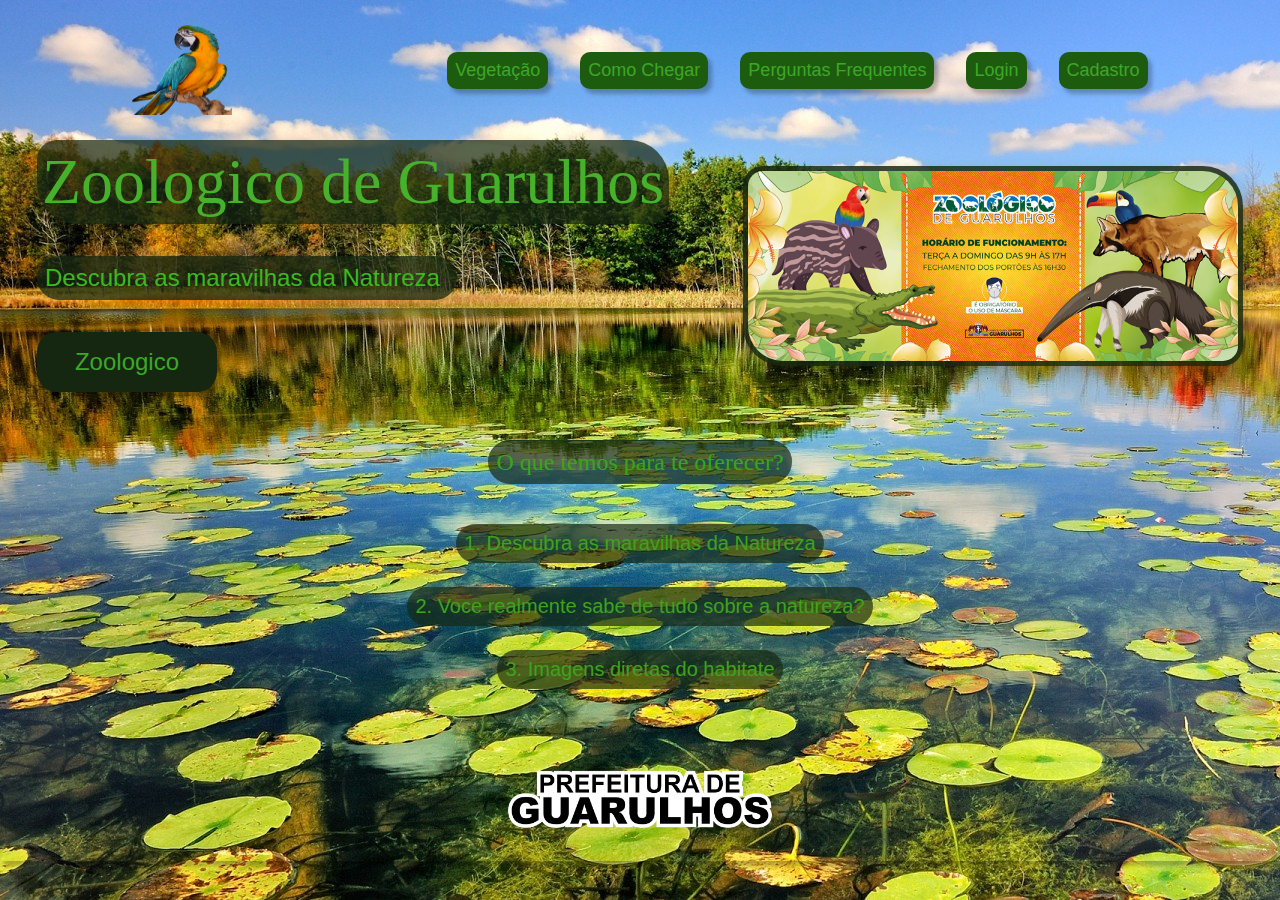
<file: Index.html>
<!DOCTYPE html>
<html lang="pt-BR">

<head>
    <meta charset="UTF-8">
    <meta http-equiv="X-UA-Compatible" content="IE=edge">
    <meta name="viewport" content="width=device-width, initial-scale=1.0">
    <meta name="description" content="Descubra tudo que achamos e curiosidades que temos sobre o espaço">
    <title>Zoologico de Guarulhos - Descubra a Natureza</title>
    <link rel="stylesheet" href="Index.css">
</head>

<body>
    <header class="cabecalho">
      <img class="cabecalho-imagem" src="Ave.png" width= "100px">
      <nav class="cabecalho-menu">
        <a class= "cabecalho-menu-login" href="Vegetação.html">Vegetação</a>
          <a class= "cabecalho-menu-login" href="ComoChegar.html">Como Chegar</a>
          <a class= "cabecalho-menu-login" href="Perguntas.html">Perguntas Frequentes</a>
          <a class= "cabecalho-menu-login"  href="Login.html">Login</a>
          <a class= "cabecalho-menu-login" href="Cadastro.html">Cadastro</a>
        </nav>
    </header>
    
    <main class="conteudo">
        <section class="conteudo-principal">
            <div class="conteudo-principal-escrito">
                <h1 class="conteudo-principal-escrito-titulo">Zoologico de Guarulhos</h1>
                <h2 class="conteudo-principal-escrito-subtitulo">Descubra as maravilhas da Natureza</h2>
                <a class="conteudo-principal-escrito-botao" href="Zoologico.html">Zoologico</a>
            </div>
            <div id="slider">
                <img class="conteudo-principal-imagem selected"src="Capa.jpg">
                <img class="conteudo-principal-imagem "src="Macaco.jpg">
                <img class="conteudo-principal-imagem "src="Papagaio.jpg">
            </div>
            
        </section>

        <section class="conteudo-secundario">
            <h3 class="conteudo-secundario-titulo">O que temos para te oferecer?</h3>
            <p class="conteudo-secundario-paragrafo">1. Descubra as maravilhas da <strong>Natureza</strong></p>
            <p class="conteudo-secundario-paragrafo">2. Voce realmente sabe de <strong>tudo sobre a natureza?</strong></p>
            <p class="conteudo-secundario-paragrafo">3. Imagens <strong>diretas</strong> do habitate</p>
        </section>
    </main>

    <footer class="rodape">
        <img class="rodape-imagem"src="Prefeitura.png">
    </footer>
<script type="text/javascript" src="Script.js"></script>
</body>
</html>
</file>
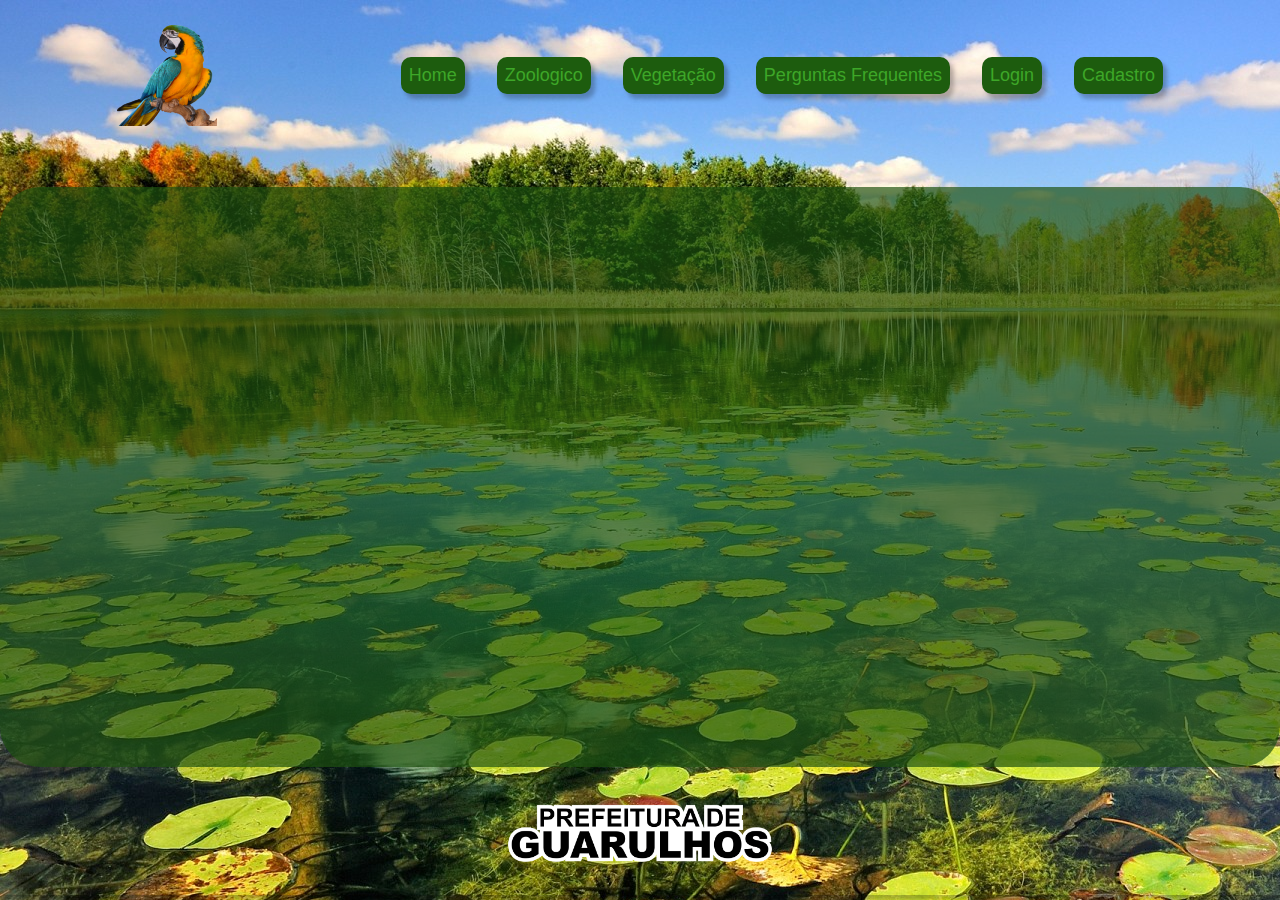
<file: ComoChegar.html>
<!DOCTYPE html>
<html lang="pt-BR">

<head>
    <meta charset="UTF-8">
    <meta http-equiv="X-UA-Compatible" content="IE=edge">
    <meta name="viewport" content="width=device-width, initial-scale=1.0">
    <meta name="description" content="Descubra tudo que achamos e curiosidades que temos sobre o espaço">
    <title>Zoologico de Guarulhos - Descubra a Natureza</title>
    <link rel="stylesheet" href="ComoChegar.css">
</head>

<body>
    <header class="cabecalho">
      <img class="cabecalho-imagem" src="Ave.png" width= "100px" >
      <nav class="cabecalho-menu">
          <a class= "cabecalho-menu-login" href="Index.html">Home</a>
          <a class= "cabecalho-menu-login" href="Zoologico.html">Zoologico</a>
          <a class= "cabecalho-menu-login" href="Vegetação.html">Vegetação</a>
          <a class= "cabecalho-menu-login" href="Perguntas.html">Perguntas Frequentes</a>
          <a class= "cabecalho-menu-login"  href="Login.html">Login</a>
          <a class= "cabecalho-menu-login" href="Cadastro.html">Cadastro</a>
        </nav>
    </header>

        <section>
            <br><br>
            <iframe class="maps" src="https://www.google.com/maps/embed?pb=!1m18!1m12!1m3!1d3660.4922215537113!2d-46.55454648487372!3d-23.442703163106625!2m3!1f0!2f0!3f0!3m2!1i1024!2i768!4f13.1!3m3!1m2!1s0x94cef4ffea13bf09%3A0xb8d85899781b01d4!2sZool%C3%B3gico%20Municipal%20de%20Guarulhos!5e0!3m2!1spt-BR!2sbr!4v1650365391161!5m2!1spt-BR!2sbr" width="600" height="450" style="border:0;" allowfullscreen="" loading="lazy" referrerpolicy="no-referrer-when-downgrade"></iframe>
        </section>

    <footer class="rodape">
        <img class="rodape-imagem"src="Prefeitura.png">
    </footer>

</body>
</html>
</file>
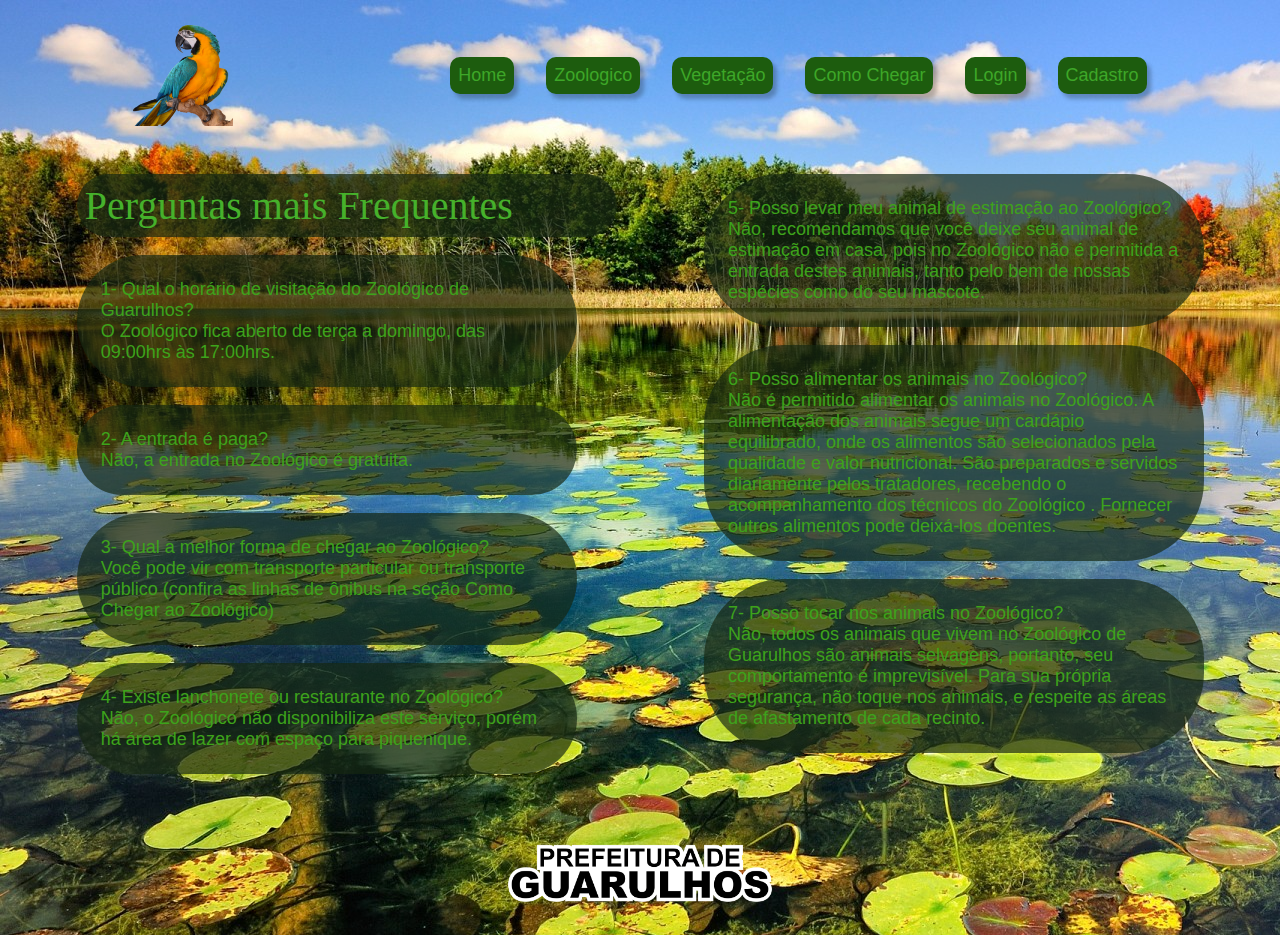
<file: Perguntas.html>
<!DOCTYPE html>
<html lang="pt-BR">

<head>
    <meta charset="UTF-8">
    <meta http-equiv="X-UA-Compatible" content="IE=edge">
    <meta name="viewport" content="width=device-width, initial-scale=1.0">
    <meta name="description" content="Descubra tudo que achamos e curiosidades que temos sobre o espaço">
    <title>Zoologico de Guarulhos - Descubra a Natureza</title>
    <link rel="stylesheet" href="Perguntas.css">
</head>

<body>
    <header class="cabecalho">
      <img class="cabecalho-imagem" src="Ave.png" width= "100px" >
      <nav class="cabecalho-menu">
          <a class= "cabecalho-menu-login" href="Index.html">Home</a>
          <a class= "cabecalho-menu-login" href="Zoologico.html">Zoologico</a>
          <a class= "cabecalho-menu-login" href="Vegetação.html">Vegetação</a>
          <a class= "cabecalho-menu-login"href="ComoChegar.html">Como Chegar</a>
          <a class= "cabecalho-menu-login"  href="Login.html">Login</a>
          <a class= "cabecalho-menu-login" href="Cadastro.html">Cadastro</a>
        </nav>
    </header>
    <main class="conteudo">
        <section class="conteudo-principal">
            <div class="conteudo-principal-escrito">
                <h1 class="conteudo-principal-escrito-titulo"> Perguntas mais Frequentes</h1><br>
                <h2 class="conteudo-secundario-paragrafo">1- Qual o horário de visitação do Zoológico de Guarulhos? <br> O Zoológico fica aberto de terça a domingo, das 09:00hrs às 17:00hrs.</h2><br>
                <h2 class="conteudo-secundario-paragrafo">2- A entrada é paga? <br>Não, a entrada no Zoológico é gratuita.</h2><br>
                <h2 class="conteudo-secundario-paragrafo">3- Qual a melhor forma de chegar ao Zoológico?<br>Você pode vir com transporte particular ou transporte público (confira as linhas de ônibus na seção Como Chegar ao Zoológico)</h2><br>
                <h2 class="conteudo-secundario-paragrafo">4- Existe lanchonete ou restaurante no Zoológico?<br>Não, o Zoológico não disponibiliza este serviço, porém há área de lazer com espaço para piquenique.</h2><br>
            </div>
            <div class="conteudo-principal-escrito">
                <h2 class="conteudo-secundario-paragrafo">5- Posso levar meu animal de estimação ao Zoológico?<br>Não, recomendamos que você deixe seu animal de estimação em casa, pois no Zoológico não é permitida a entrada destes animais, tanto pelo bem de nossas espécies como do seu mascote.</h2><br>
                <h2 class="conteudo-secundario-paragrafo">6- Posso alimentar os animais no Zoológico?<br>Não é permitido alimentar os animais no Zoológico. A alimentação dos animais segue um cardápio equilibrado, onde os alimentos são selecionados pela qualidade e valor nutricional. São preparados e servidos diariamente pelos tratadores, recebendo o acompanhamento dos técnicos do Zoológico . Fornecer outros alimentos pode deixá-los doentes.</h2><br>
                <h2 class="conteudo-secundario-paragrafo">7- Posso tocar nos animais no Zoológico?<br> Não, todos os animais que vivem no Zoológico de Guarulhos são animais selvagens, portanto, seu comportamento é imprevisível. Para sua própria segurança, não toque nos animais, e respeite as áreas de afastamento de cada recinto.</h2>
            </div>

        </section>

    <footer class="rodape">
        <img class="rodape-imagem"src="Prefeitura.png">
    </footer>

</body>
</html>
</file>
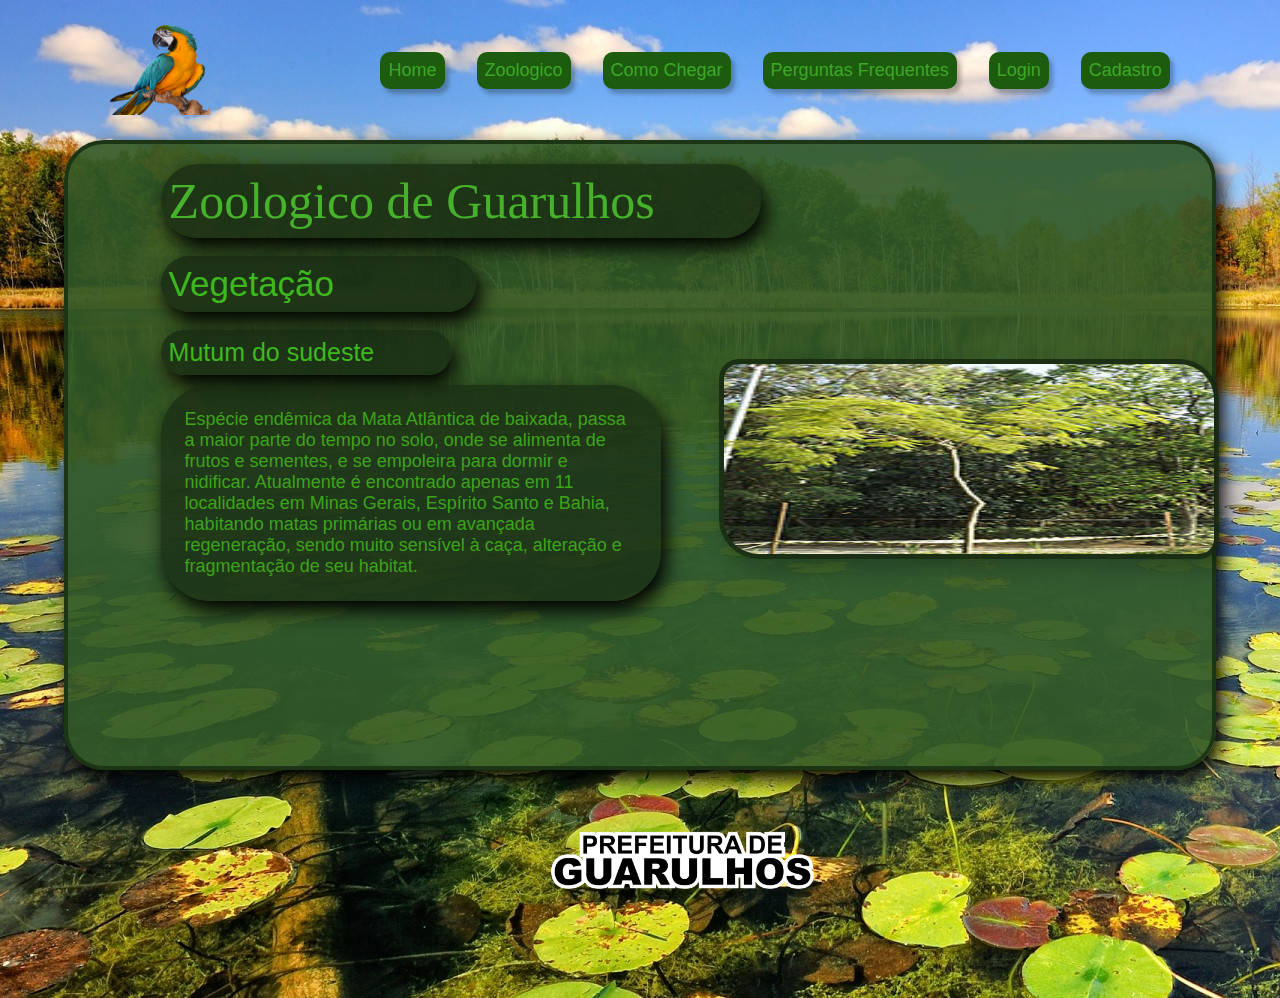
<file: Vegetação.html>
<!DOCTYPE html>
<html lang="pt-BR">

<head>
    <meta charset="UTF-8">
    <meta http-equiv="X-UA-Compatible" content="IE=edge">
    <meta name="viewport" content="width=device-width, initial-scale=1.0">
    <meta name="description" content="Descubra tudo que achamos e curiosidades que temos sobre o espaço">
    <title>Zoologico de Guarulhos - Descubra a Natureza</title>
    <link rel="stylesheet" href="Vegetação.css">
</head>

<body>
    <header class="cabecalho">
      <img class="cabecalho-imagem" src="Ave.png" width= "100px">
      <nav class="cabecalho-menu">
          <a class= "cabecalho-menu-login" href="Index.html">Home</a>
          <a class= "cabecalho-menu-login" href="Zoologico.html">Zoologico</a>
          <a class= "cabecalho-menu-login" href="ComoChegar.html">Como Chegar</a>
          <a class= "cabecalho-menu-login" href="Perguntas.html">Perguntas Frequentes</a>
          <a class= "cabecalho-menu-login"  href="Login.html">Login</a>
          <a class= "cabecalho-menu-login" href="Cadastro.html">Cadastro</a>
        </nav>
    </header>
    
    <main class="conteudo">
        <section class="conteudo-principal">
            <div class="conteudo-principal-escrito">
                <h1 class="conteudo-principal-escrito-titulo">Zoologico de Guarulhos</h1><br>
                <h2 class="conteudo-principal-escrito-subtitulo"> Vegetação</h2><br>
                <h2 class="conteudo-principal-escrito-subtitulo-subtitulo"> Mutum do sudeste</h2>
                <h2 class="conteudo-secundario-paragrafo"> Espécie endêmica da Mata Atlântica de baixada, passa a maior parte do tempo no solo, onde se alimenta de frutos e sementes, e se empoleira para dormir e nidificar. Atualmente é encontrado apenas em 11 localidades em Minas Gerais, Espírito Santo e Bahia, habitando matas primárias ou em avançada regeneração, sendo muito sensível à caça, alteração e fragmentação de seu habitat.</h2><br>
            </div>

            <div class="Animais">
                <img class="conteudo-principal-imagem "src="Mato.jpg">
            </div>
            
        </section>
        <footer class="rodape">
            <img class="rodape-imagem"src="Prefeitura.png">
        </footer>
    </main>    



</body>
</html>
</file>
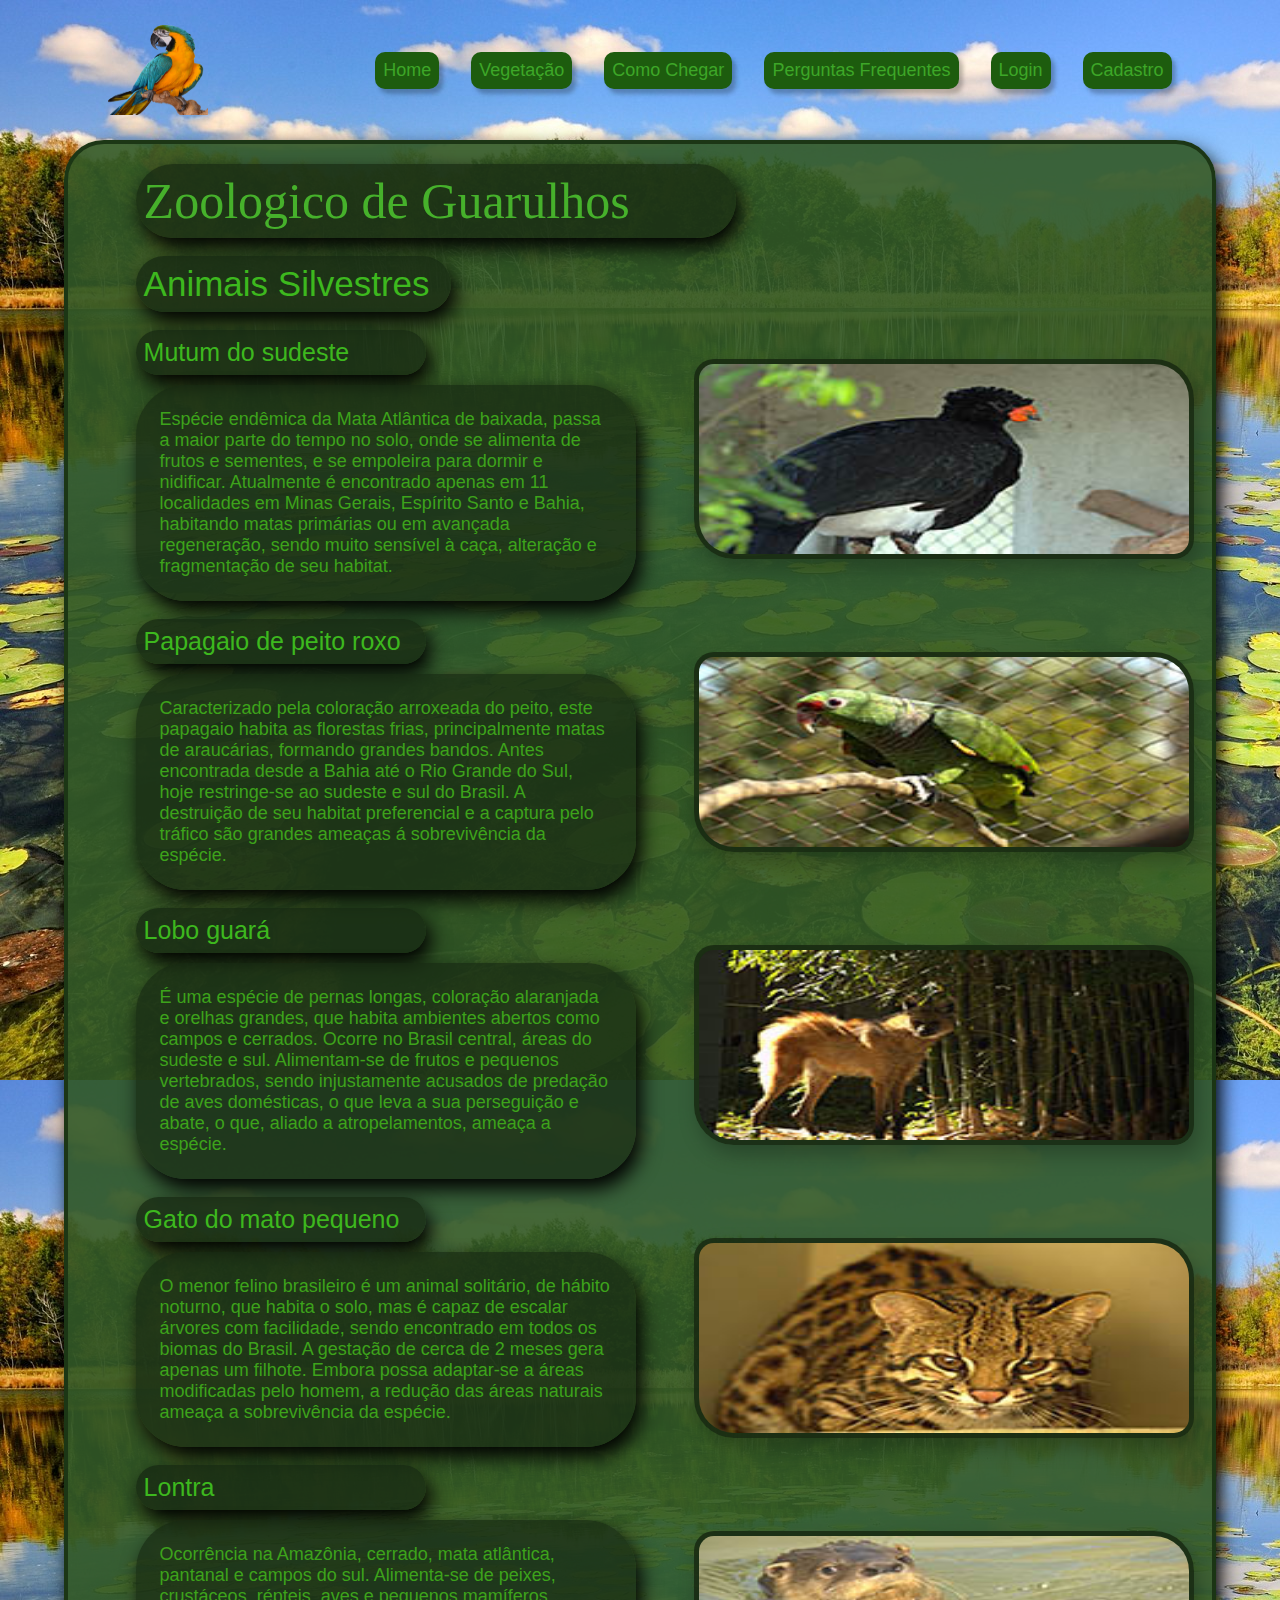
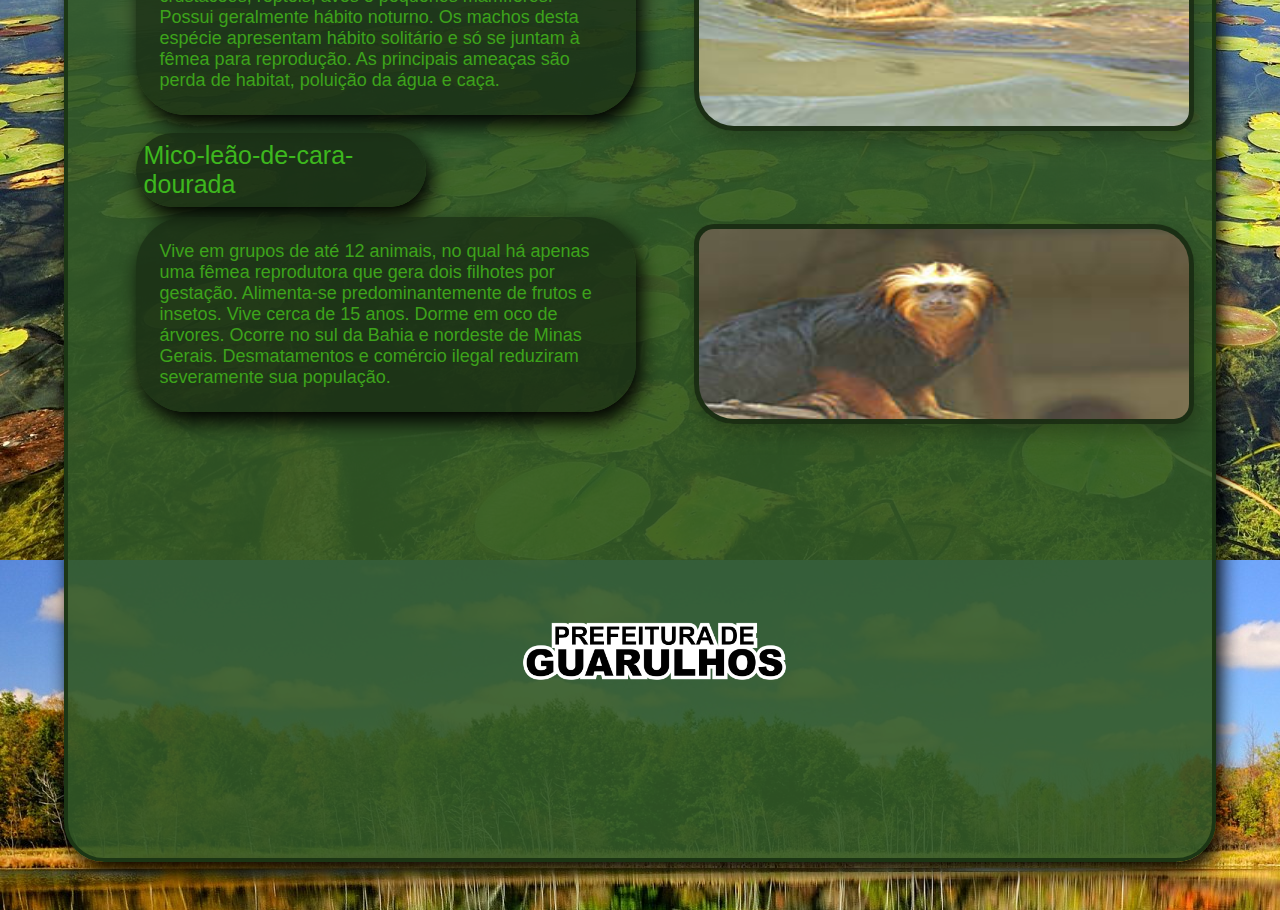
<file: Zoologico.html>
<!DOCTYPE html>
<html lang="pt-BR">

<head>
    <meta charset="UTF-8">
    <meta http-equiv="X-UA-Compatible" content="IE=edge">
    <meta name="viewport" content="width=device-width, initial-scale=1.0">
    <meta name="description" content="Descubra tudo que achamos e curiosidades que temos sobre o espaço">
    <title>Zoologico de Guarulhos - Descubra a Natureza</title>
    <link rel="stylesheet" href="Zoologico.css">
</head>

<body>
    <header class="cabecalho">
      <img class="cabecalho-imagem" src="Ave.png" width= "100px">
      <nav class="cabecalho-menu">
          <a class= "cabecalho-menu-login" href="Index.html">Home</a>
          <a class= "cabecalho-menu-login" href="Vegetação.html">Vegetação</a>
          <a class= "cabecalho-menu-login" href="ComoChegar.html">Como Chegar</a>
          <a class= "cabecalho-menu-login" href="Perguntas.html">Perguntas Frequentes</a>
          <a class= "cabecalho-menu-login"  href="Login.html">Login</a>
          <a class= "cabecalho-menu-login" href="Cadastro.html">Cadastro</a>
        </nav>
    </header>
    
    <main class="conteudo">
        <section class="conteudo-principal">
            <div class="conteudo-principal-escrito">
                <h1 class="conteudo-principal-escrito-titulo">    Zoologico de Guarulhos</h1><br>
                <h2 class="conteudo-principal-escrito-subtitulo"> Animais Silvestres</h2><br>
                <h2 class="conteudo-principal-escrito-subtitulo-subtitulo"> Mutum do sudeste</h2>
                <h2 class="conteudo-secundario-paragrafo"> Espécie endêmica da Mata Atlântica de baixada, passa a maior parte do tempo no solo, onde se alimenta de frutos e sementes, e se empoleira para dormir e nidificar. Atualmente é encontrado apenas em 11 localidades em Minas Gerais, Espírito Santo e Bahia, habitando matas primárias ou em avançada regeneração, sendo muito sensível à caça, alteração e fragmentação de seu habitat.</h2><br>
                <h2 class="conteudo-principal-escrito-subtitulo-subtitulo">Papagaio de peito roxo </h2>
                <h2 class="conteudo-secundario-paragrafo">Caracterizado pela coloração arroxeada do peito, este papagaio habita as florestas frias, principalmente matas de araucárias, formando grandes bandos. Antes encontrada desde a Bahia até o Rio Grande do Sul, hoje restringe-se ao sudeste e sul do Brasil. A destruição de seu habitat preferencial e a captura pelo tráfico são grandes ameaças á sobrevivência da espécie.</h2><br>
                <h2 class="conteudo-principal-escrito-subtitulo-subtitulo">Lobo guará</h2>
                <h2 class="conteudo-secundario-paragrafo">É uma espécie de pernas longas, coloração alaranjada e orelhas grandes, que habita ambientes abertos como campos e cerrados. Ocorre no Brasil central, áreas do sudeste e sul. Alimentam-se de frutos e pequenos vertebrados, sendo injustamente acusados de predação de aves domésticas, o que leva a sua perseguição e abate, o que, aliado a atropelamentos, ameaça a espécie.</h2><br>
                <h2 class="conteudo-principal-escrito-subtitulo-subtitulo">Gato do mato pequeno</h2>
                <h2 class="conteudo-secundario-paragrafo">O menor felino brasileiro é um animal solitário, de hábito noturno, que habita o solo, mas é capaz de escalar árvores com facilidade, sendo encontrado em todos os biomas do Brasil. A gestação de cerca de 2 meses gera apenas um filhote. Embora possa adaptar-se a áreas modificadas pelo homem, a redução das áreas naturais ameaça a sobrevivência da espécie.</h2><br>
                <h2 class="conteudo-principal-escrito-subtitulo-subtitulo">Lontra</h2>
                <h2 class="conteudo-secundario-paragrafo">Ocorrência na Amazônia, cerrado, mata atlântica, pantanal e campos do sul. Alimenta-se de peixes, crustáceos, répteis, aves e pequenos mamíferos. Possui geralmente hábito noturno. Os machos desta espécie apresentam hábito solitário e só se juntam à fêmea para reprodução. As principais ameaças são perda de habitat, poluição da água e caça.</h2><br>
                <h2 class="conteudo-principal-escrito-subtitulo-subtitulo">Mico-leão-de-cara-dourada</h2>
                <h2 class="conteudo-secundario-paragrafo">Vive em grupos de até 12 animais, no qual há apenas uma fêmea reprodutora que gera dois filhotes por gestação. Alimenta-se predominantemente de frutos e insetos. Vive cerca de 15 anos. Dorme em oco de árvores. Ocorre no sul da Bahia e nordeste de Minas Gerais. Desmatamentos e comércio ilegal reduziram severamente sua população.</h2>
            </div>

            <div class="Animais">
                <img class="conteudo-principal-imagem "src="Ave1.jpg">
                <img class="conteudo-principal-imagem "src="Ave3.jpg">
                <img class="conteudo-principal-imagem "src="Animal1.jpg">
                <img class="conteudo-principal-imagem "src="Animal2.jpg">
                <img class="conteudo-principal-imagem "src="Animal3.jpg">
                <img class="conteudo-principal-imagem "src="Animal4.jpg">
            </div>
            
        </section>
        <footer class="rodape">
            <img class="rodape-imagem"src="Prefeitura.png">
        </footer>
    </main>    



</body>
</html>
</file>
<file: Index.css>
@import url('https://fonts.googleapis.com/css2?family=Fredoka+One&display=swap');

    * {
    margin: 0;
    padding: 0;
    box-sizing: border-box;
    text-decoration: none;
    }

    body {
    font-size: 100%;
    background-image: url(Floresta.jpg);
    }

    .cabecalho {
    display: flex;
    flex-direction: row;
    align-items: center;
    justify-content: space-around;
    padding: 25px;
    }

    .cabecalho-imagem {
    height: 90px;
    }

    .cabecalho-menu {
    display: flex;
    gap: 32px;
    }

    .cabecalho-menu-item {
    font-family: 'Sarala', sans-serif;
    color: #1c3615;
    font-weight: 400;
    font-size: 18px
    }

    .conteudo {
    margin-bottom: 48px;
    }

    .conteudo-principal {
    display: flex;
    flex-direction: row;
    align-items: center;
    justify-content: space-around;
    }

    .conteudo-principal-escrito {
    display: flex;
    flex-direction: column;
    gap: 32px;
    }

    .conteudo-principal-escrito-titulo {
    font-family: 'Righteous', cursive;
    font-weight: 400;
    font-size: 64px;
    color: #46b12b;
    padding: 5px; background-color: #162711b6;
    border-radius: 20px 40px;
    }

    .conteudo-principal-escrito-subtitulo {
    font-family: 'Sarala', sans-serif;
    font-weight: 400;
    font-size: 24px;
    color: #3db81e;
    padding: 8px; background-color: #162711be; width: 420px;
    border-radius: 40px 40px;
    }

    .conteudo-principal-escrito-botao {
    background-color: #162711;
    width: 180px;
    height: 60px;
    border: none;
    box-shadow: 4px 5px 4px rgba(0, 0, 0, 0.25);
    border-radius: 20px;
    font-family: 'Sarala', sans-serif;
    font-weight: 400px;
    font-size: 24px;
    display: flex;
    align-items: center;
    justify-content: center;
    color: #3da728;
    }

    .cabecalho-menu-login{
    padding: 8px;
    background-color: #1d5c0e;
    border-radius: 10px;
    box-shadow: 4px 5px 4px rgba(0, 0, 0, 0.25);
    font-family: 'Sarala', sans-serif;
    color: #3da728;
    font-weight: 400;
    font-size: 18px
    }

    .cabecalho-menu-login:hover{
    background-color: #1c3615;
    box-shadow: 4px 5px 4px rgba(0, 0, 0, 0.25);
    }

    .conteudo-principal-escrito-botao:hover {
    background-color:#173b0d;
    box-shadow: 4px 5px 4px rgba(0, 0, 0, 0.25);
    }

    .conteudo-principal-imagem {
    height: 200px;
    width: 500px;
    padding: 5px; background-color: #162711d7;
    border-radius: 20px 40px;
    box-shadow: 5px 10px 20px rgba(0, 0, 0, 0.25); color: #000000;
    transition: all 1s;
    }

    #slider{
        height: 200px;
        width: 500px;
        position: relative;
    }

    #slider img{
        opacity: 0;
        position: absolute;
        height: 200px;
        width: 500px;
        object-fit: fill;
    }
    #slider img.selected{
        opacity: 1;

    }
    .conteudo-secundario {
    display: flex;
    flex-direction: column;
    align-items: center;
    gap: 24px;
    margin-top: 48px;
    }

    .conteudo-secundario-titulo {
    border-top: 0.4px solid #1b3a1b;
    padding-top: 48px;
    font-family: 'Righteous', cursive;
    font-weight: 400;
    font-size: 24px;
    color: #35a718;
    margin-bottom: 16px;
    padding: 8px; background-color: #162711af;
    border-radius: 40px 40px;
    }
    

    .conteudo-secundario-paragrafo {
    font-family: 'Sarala', sans-serif;
    font-weight: 300;
    font-size: 20px;
    color: #3da31b;
    padding: 8px; background-color: #162711af;
    border-radius: 40px 40px;
    }

    .rodape {
        padding: 32px;
        box-shadow: 4px 5px 4px rgba(0, 0, 0, 0.25);
    }

    .rodape-imagem {
    height: 60px;
    display: block;
    margin: 0 auto;
    }
</file>
<file: ComoChegar.css>
@import url('https://fonts.googleapis.com/css2?family=Fredoka+One&display=swap');

    * {
    margin: 0;
    padding: 0;
    box-sizing: border-box;
    text-decoration: none;
    }

    body {
    font-size: 100%;
    background-image: url(Floresta.jpg);
    }

    .cabecalho {
    display: flex;
    flex-direction: row;
    align-items: center;
    justify-content: space-around;
    padding: 25px;
    }

    .cabecalho-menu {
    display: flex;
    gap: 32px;
    }

    .cabecalho-menu-item {
    font-family: 'Sarala', sans-serif;
    color: #1c3615;
    font-weight: 400;
    font-size: 18px
    }

    .cabecalho-menu-login{
    padding: 8px;
    background-color: #1d5c0e;
    border-radius: 10px;
    box-shadow: 4px 5px 4px rgba(0, 0, 0, 0.25);
    font-family: 'Sarala', sans-serif;
    color: #3da728;
    font-weight: 400;
    font-size: 18px
    }

    .cabecalho-menu-login:hover{
    background-color: #1c3615;
    box-shadow: 4px 5px 4px rgba(0, 0, 0, 0.25);
    }  
    .maps {
        width: 100%;
        height: 580px;
        background-color: grey;
        padding: 8px; background-color: #1d500eaf;
        border-radius: 40px 40px;
    }
    .rodape {
        padding: 32px;
        box-shadow: 4px 5px 4px rgba(0, 0, 0, 0.25);
    }

    .rodape-imagem {
    height: 60px;
    display: block;
    margin: 0 auto;
    }
</file>
<file: Perguntas.css>
@import url('https://fonts.googleapis.com/css2?family=Fredoka+One&display=swap');

    * {
    margin: 0;
    padding: 0;
    box-sizing: border-box;
    text-decoration: none;
    }

    body {
    font-size: 100%;
    background-image: url(Floresta.jpg);
    }

    .cabecalho {
    display: flex;
    flex-direction: row;
    align-items: center;
    justify-content: space-around;
    padding: 25px;
    }

    .cabecalho-menu {
    display: flex;
    gap: 32px;
    }

    .cabecalho-menu-item {
    font-family: 'Sarala', sans-serif;
    color: #1c3615;
    font-weight: 400;
    font-size: 18px
    }

    .cabecalho-menu-login{
    padding: 8px;
    background-color: #1d5c0e;
    border-radius: 10px;
    box-shadow: 4px 5px 4px rgba(0, 0, 0, 0.25);
    font-family: 'Sarala', sans-serif;
    color: #3da728;
    font-weight: 400;
    font-size: 18px
    }

    .cabecalho-menu-login:hover{
    background-color: #1c3615;
    box-shadow: 4px 5px 4px rgba(0, 0, 0, 0.25);
    }  
    .conteudo-principal{
        width: 98vw;
        height: 70vh; 
        display: flex;
        flex-direction: row;
        align-items: center;
        justify-content: space-around;
    }
    .conteudo-principal-escrito{
        width: 37vw;
        height: 65vh; 
    }
    .conteudo-principal-escrito-titulo {
    font-family: 'Righteous', cursive;
    font-weight: 300;
    font-size: 40px;
    color: #46b12b;
    padding: 8px; background-color: #162711b6; width: 540px;
    border-radius: 80px 80px;
     }
     .conteudo-secundario-paragrafo {
     font-family: 'Sarala', sans-serif;
     font-weight: 300;
     font-size: 18px; 
     color: #3da31b;
     padding: 24px; background-color: #162711af; width: 500px;
     border-radius: 80px 80px;
    }
    .rodape {
        margin-top: 30px;
        padding: 32px;
        box-shadow: 4px 5px 4px rgba(0, 0, 0, 0.25);
    }

    .rodape-imagem {
    height: 60px;
    display: block;
    margin: 0 auto;
    }
</file>
<file: Vegetação.css>
@import url('https://fonts.googleapis.com/css2?family=Fredoka+One&display=swap');

    * {
        margin: 0;
        padding: 0;
        box-sizing: border-box;
        text-decoration: none;
    }

    body {
        font-size: 100%;
        background-image: url(Floresta.jpg);

    }

    .cabecalho {
        display: flex;
        flex-direction: row;
        align-items: center;
        justify-content: space-around;
        padding: 25px;
    }

    .cabecalho-imagem {
        height: 90px;
    }

    .cabecalho-menu {
        display: flex;
        gap: 32px;
    }

    .cabecalho-menu-item {
        font-family: 'Sarala', sans-serif;
        color: #1c3615;
        font-weight: 400;
        font-size: 18px
    }

    .conteudo {   
        margin-bottom: 48px;
        display: flex;
        flex-direction: column;
        align-items: center; 
        justify-content: center;
    }
    .conteudo-principal{
        width: 90vw;
        height: 70vh; 
        background-color: #315827e8; border-radius: 40px 40px; box-shadow: 5px 10px 20px black; 
        display: flex;
        flex-direction: row;
        justify-content: space-around;
        border: 4px solid #1c3615;
    }
    .conteudo-principal-escrito{
        width: 37vw;
        height: 65vh; 
    }

    .conteudo-principal-escrito-titulo {
        font-family: 'Righteous', cursive;
        font-weight: 400;
        font-size: 50px; 
        margin-top: 20px;
        color: #46b12b;
        padding: 8px; background-color: #162711b6; width: 600px;
        border-radius: 40px 40px;
        box-shadow: 5px 10px 20px black;
    }    
    .conteudo-principal-escrito-subtitulo {
        font-family: 'Sarala', sans-serif;
        font-weight: 400;
        font-size: 35px;
        color: #3db81e;
        padding: 8px; background-color: #162711be; width: 315px;
        border-radius: 40px 40px;
        box-shadow: 5px 10px 20px black;
    }
    .conteudo-principal-escrito-subtitulo-subtitulo {
        font-family: 'Sarala', sans-serif;
        font-weight: 400;
        font-size: 25px;
        color: #3db81e;
        padding: 8px; background-color: #162711be; width: 290px;
        border-radius: 40px 40px;
        box-shadow: 5px 10px 20px black;
    }
    .conteudo-secundario-paragrafo {
        font-family: 'Sarala', sans-serif;
        font-weight: 300;
        font-size: 18px; 
        margin-top: 10px;
        color: #3da31b;
        padding: 24px; background-color: #162711af; width: 500px;
        border-radius: 50px 50px;
        box-shadow: 5px 10px 20px black;
    }

    .Animais{
        width: 300px;
        border: 2px;
        display: flex;
        flex-direction: column;
        align-items: center;
        padding: 25px;
        margin-top: 190px;
    }

    .conteudo-principal-imagem {
        height: 200px;
        width: 500px;
        padding: 5px; background-color: #162711d7;
        border-radius: 20px 40px;
        box-shadow: 5px 10px 20px rgba(0, 0, 0, 0.25); color: #000000;
        margin-bottom: 93px;
        }

    .cabecalho-menu-login{
        padding: 8px;
        background-color: #1d5c0e;
        border-radius: 10px;
        box-shadow: 4px 5px 4px rgba(0, 0, 0, 0.25);
        font-family: 'Sarala', sans-serif;
        color: #3da728;
        font-weight: 400;
        font-size: 18px
    }

    .cabecalho-menu-login:hover{
        background-color: #1c3615;
        box-shadow: 4px 5px 4px rgba(0, 0, 0, 0.25);
    }

    .conteudo-principal-escrito-botao:hover {
        background-color:#173b0d;
        box-shadow: 4px 5px 4px rgba(0, 0, 0, 0.25);
    }

    .rodape {
        width: 300px; 
        padding: 60px;

    }

    .rodape-imagem {
        height: 60px; 
        display: block;
        margin: 0 auto;
    }
</file>
<file: Zoologico.css>
@import url('https://fonts.googleapis.com/css2?family=Fredoka+One&display=swap');

    * {
    margin: 0;
    padding: 0;
    box-sizing: border-box;
    text-decoration: none;
    }

    body {
    font-size: 100%;
    background-image: url(Floresta.jpg);

    }

    .cabecalho {
    display: flex;
    flex-direction: row;
    align-items: center;
    justify-content: space-around;
    padding: 25px;
    }

    .cabecalho-imagem {
    height: 90px;
    }

    .cabecalho-menu {
    display: flex;
    gap: 32px;
    }

    .cabecalho-menu-item {
    font-family: 'Sarala', sans-serif;
    color: #1c3615;
    font-weight: 400;
    font-size: 18px
    }

    .conteudo {
    margin-bottom: 48px;
    display: flex;
    flex-direction: column;
    align-items: center; 
    justify-content: center;
    }
    .conteudo-principal{
        width: 90vw;
        height: 258vh; 
        background-color: #315827e8; border-radius: 40px 40px; box-shadow: 5px 10px 20px black; ;
        display: flex;
        flex-direction: row;
        justify-content: space-around;
        border: 4px solid #1c3615;;
    }
    .conteudo-principal-escrito{
        width: 37vw;
        height: 65vh; 
    }

    .conteudo-principal-escrito-titulo {
        font-family: 'Righteous', cursive;
        font-weight: 400;
        font-size: 50px; 
        margin-top: 20px;
        color: #46b12b;
        padding: 8px; background-color: #162711b6; width: 600px;
        border-radius: 40px 40px;
        box-shadow: 5px 10px 20px black;
    }    
    .conteudo-principal-escrito-subtitulo {
        font-family: 'Sarala', sans-serif;
        font-weight: 400;
        font-size: 35px;
        color: #3db81e;
        padding: 8px; background-color: #162711be; width: 315px;
        border-radius: 40px 40px;
        box-shadow: 5px 10px 20px black;
    }
    .conteudo-principal-escrito-subtitulo-subtitulo {
        font-family: 'Sarala', sans-serif;
        font-weight: 400;
        font-size: 25px;
        color: #3db81e;
        padding: 8px; background-color: #162711be; width: 290px;
        border-radius: 40px 40px;
        box-shadow: 5px 10px 20px black;
    }
    .conteudo-secundario-paragrafo {
    font-family: 'Sarala', sans-serif;
    font-weight: 300;
    font-size: 18px; 
    margin-top: 10px;
    color: #3da31b;
    padding: 24px; background-color: #162711af; width: 500px;
    border-radius: 50px 50px;
    box-shadow: 5px 10px 20px black;
    }
    

    .Animais{
        width: 400px;
        height: 800px;
        border: 2px;
        display: flex;
        flex-direction: column;
        align-items: center;
        padding: 25px;
        margin-top: 190px;
    }

    .conteudo-principal-imagem {
        height: 200px;
        width: 500px;
        padding: 5px; background-color: #162711d7;
        border-radius: 20px 40px;
        box-shadow: 5px 10px 20px rgba(0, 0, 0, 0.25); color: #000000;
        margin-bottom: 93px;
        }

    .cabecalho-menu-login{
    padding: 8px;
    background-color: #1d5c0e;
    border-radius: 10px;
    box-shadow: 4px 5px 4px rgba(0, 0, 0, 0.25);
    font-family: 'Sarala', sans-serif;
    color: #3da728;
    font-weight: 400;
    font-size: 18px
    }

    .cabecalho-menu-login:hover{
    background-color: #1c3615;
    box-shadow: 4px 5px 4px rgba(0, 0, 0, 0.25);
    }

    .conteudo-principal-escrito-botao:hover {
    background-color:#173b0d;
    box-shadow: 4px 5px 4px rgba(0, 0, 0, 0.25);
    }

    .rodape {
        width: 300px; 
        padding: 32px;
        position: absolute;
       margin-top:1900px ;
    }

    .rodape-imagem {
    height: 60px; 
    display: block;
    margin: 0 auto;
    }
</file>
